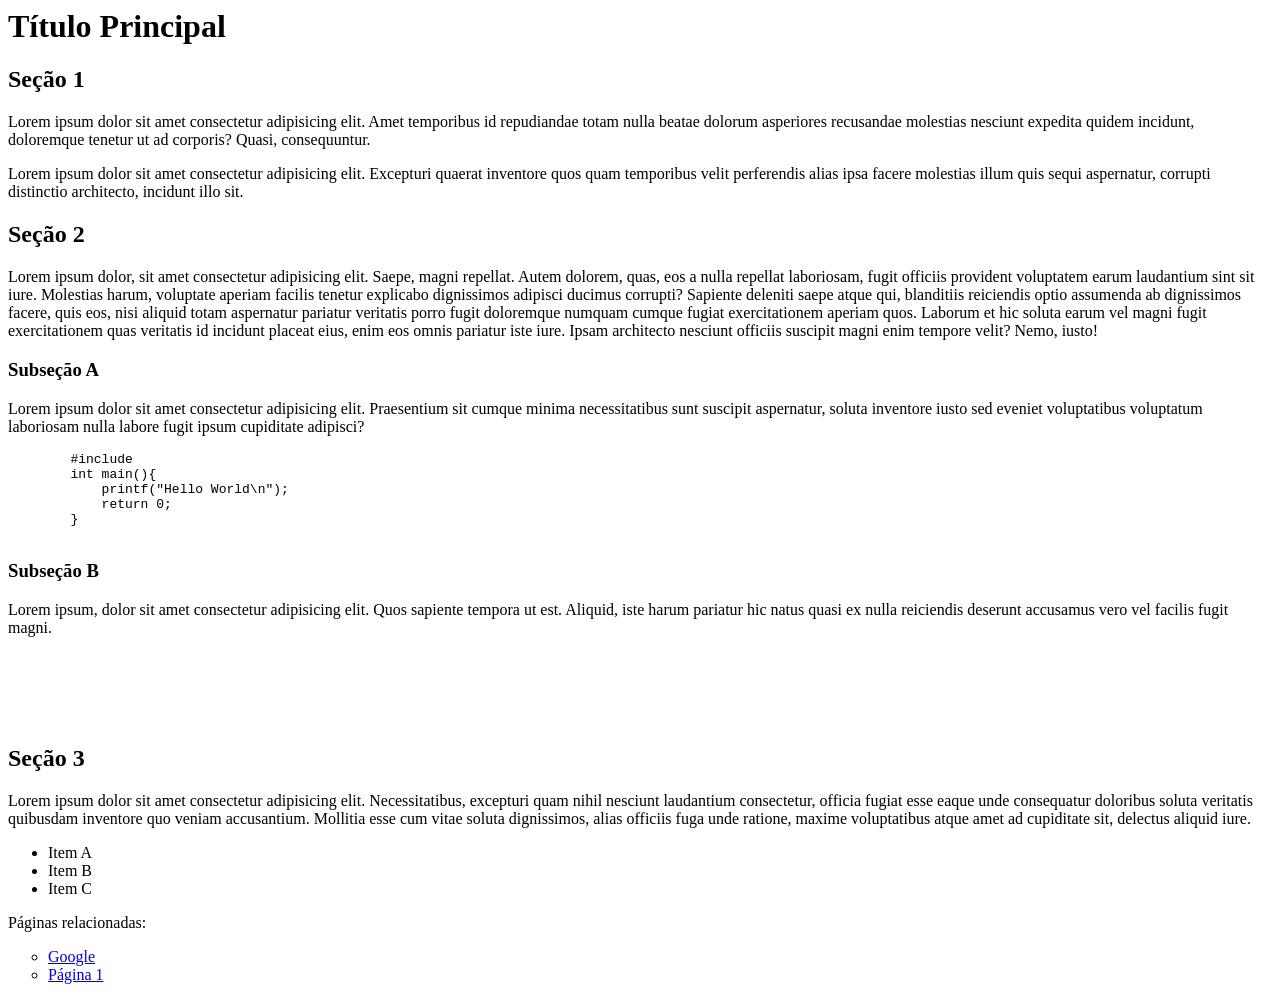
<file: projeto1/index.html>
<html>
    <head>
        <title>Hello Word</title>

    </head>

    <body>
        <h1>Título Principal</h1>


        <h2>Seção 1</h2>

        <p>Lorem ipsum dolor sit amet consectetur adipisicing elit. Amet temporibus id repudiandae totam nulla beatae dolorum asperiores recusandae molestias nesciunt expedita quidem incidunt, doloremque tenetur ut ad corporis? Quasi, consequuntur.</p>

        <p>Lorem ipsum dolor sit amet consectetur adipisicing elit. Excepturi quaerat inventore quos quam temporibus velit perferendis alias ipsa facere molestias illum quis sequi aspernatur, corrupti distinctio architecto, incidunt illo sit.</p>

        <h2>Seção 2</h2>

        <p>Lorem ipsum dolor, sit amet consectetur adipisicing elit. Saepe, magni repellat. Autem dolorem, quas, eos a nulla repellat laboriosam, fugit officiis provident voluptatem earum laudantium sint sit iure. Molestias harum, voluptate aperiam facilis tenetur explicabo dignissimos adipisci ducimus corrupti? Sapiente deleniti saepe atque qui, blanditiis reiciendis optio assumenda ab dignissimos facere, quis eos, nisi aliquid totam aspernatur pariatur veritatis porro fugit doloremque numquam cumque fugiat exercitationem aperiam quos. Laborum et hic soluta earum vel magni fugit exercitationem quas veritatis id incidunt placeat eius, enim eos omnis pariatur iste iure. Ipsam architecto  nesciunt officiis suscipit magni enim tempore velit? Nemo, iusto!</p>

        <h3>Subseção A</h3>
        <p>Lorem ipsum dolor sit amet consectetur adipisicing elit. Praesentium sit cumque minima necessitatibus sunt suscipit aspernatur, soluta inventore iusto sed eveniet voluptatibus voluptatum laboriosam nulla labore fugit ipsum cupiditate adipisci?</p>

        <pre>
        #include <stdio.h>
        int main(){
            printf("Hello World\n");
            return 0;
        }
        </pre>

        <h3>Subseção B</h3>
        <p>Lorem ipsum, dolor sit amet consectetur adipisicing elit. Quos sapiente tempora ut est. Aliquid, iste harum pariatur hic natus quasi ex nulla reiciendis deserunt accusamus vero vel facilis fugit magni.</p>

        <br><br><br><br>

        <h2>Seção 3</h2>

        <p>Lorem ipsum dolor sit amet consectetur adipisicing elit. Necessitatibus, excepturi quam nihil nesciunt laudantium consectetur, officia fugiat esse eaque unde consequatur doloribus soluta veritatis quibusdam inventore quo veniam accusantium. Mollitia esse cum vitae soluta dignissimos, alias officiis fuga unde ratione, maxime voluptatibus atque amet ad cupiditate sit, delectus aliquid iure.</p>

        <!-- Lista ordenada -->
        <!-- <ol type="a">
            <li>Item A</li>
            <li>Item B</li>
            <li>Item C</li>
        </ol> -->

        <!-- lista não ordenada -->
        <ul>
            <li>Item A</li>
            <li>Item B</li>
            <li>Item C</li>
        </ul>

        <p>Páginas relacionadas: </p>

        <ul type="circle">
            <li><a href="https://google.com" target="_blank">Google</a></li>
            <li><a href="paginas/p1.html" target="_blank">Página 1</a></li>
        </ul>

        
        

    </body>

</html>
</file>
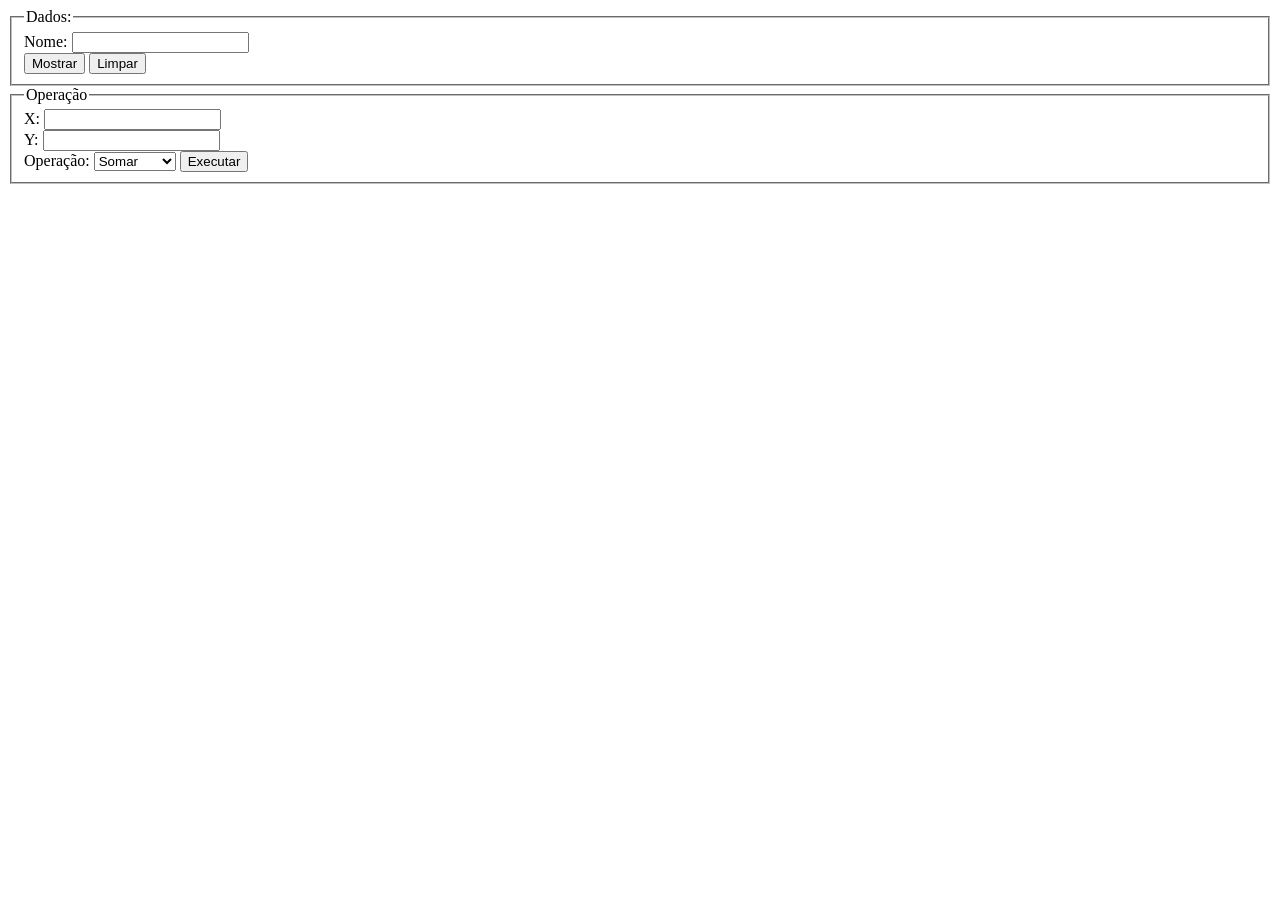
<file: projeto10/index.html>
<!DOCTYPE html>
<html lang="en">
<head>
    <meta charset="UTF-8">
    <meta name="viewport" content="width=device-width, initial-scale=1.0">
    <title>Javascript - DOM</title>
</head>
<body>
    <form>
        <fieldset>
            <legend>Dados: </legend>
            <label for="iptNome">Nome: </label>
            <input type="text" id="iptNome" onfocus="limpar()" oninput="contador()"> <span id="spnContador"></span> <br>
            <button type="button" onclick="mostrar()" id="btnMostrar">Mostrar</button>
            <button type="button" onclick="limpar()" id="btnLimpar">Limpar</button>
        </fieldset>

        <fieldset>
            <legend>Operação</legend>
            <label for="iptX">X: </label>
            <input type="number" id="iptX"><br>
            <label for="iptX">Y: </label>
            <input type="number" id="iptY"><br>
            <label for="iptOp">Operação: </label>
            <!-- <input type="number" id="iptOp"><br> -->
             <select id="slctOper">
                <option value="0">Somar</option>
                <option value="1">Subtrair</option>
                <option value="2">Multiplicar</option>
                <option value="3">Dividir</option>
             </select>

            <button type="button" onclick="operacao()">Executar</button>
        </fieldset>

        <span id="spnMsg"></span>
        <span id="spnRes"></span>

    </form>
    
    <script type="text/javascript" src="js/script.js"></script>
</body>
</html>
</file>
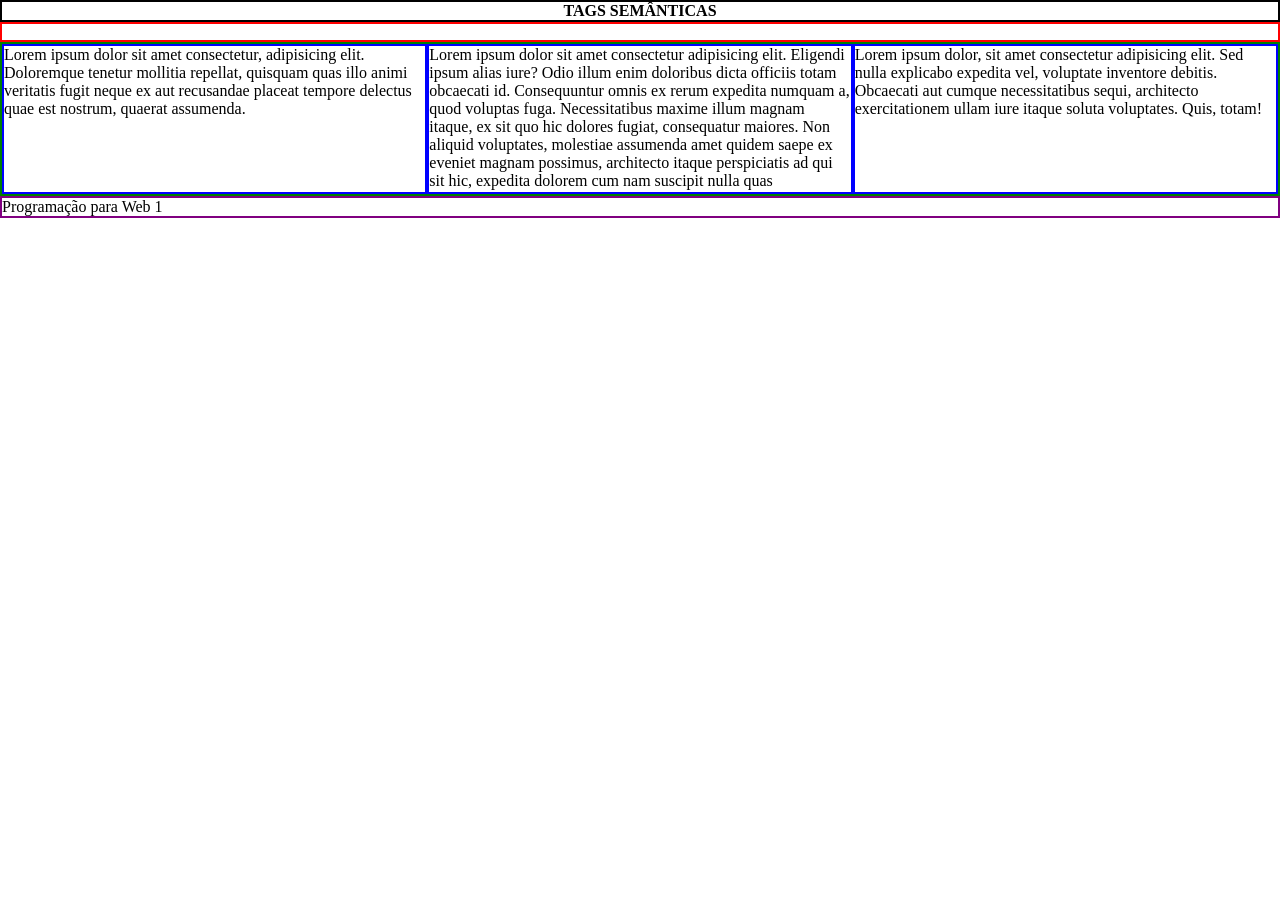
<file: projeto2/index.html>
<!DOCTYPE html>
<html lang="en">
<head>
    <meta charset="UTF-8">
    <meta name="viewport" content="width=device-width, initial-scale=1.0">
    <link rel="stylesheet" href="css/style.css">
    <title>Tags Semânticas</title>
</head>
<body>
    <!-- Programação para Web 1 -->
    <header>Tags Semânticas</header>
    <nav></nav>
    <main>
        <article>
            <section>
                <p>Lorem ipsum dolor sit amet consectetur, adipisicing elit. Doloremque tenetur mollitia repellat, quisquam quas illo animi veritatis fugit neque ex aut recusandae placeat tempore delectus quae est nostrum, quaerat assumenda.</p>
            </section>
            <section>
                <p>Lorem ipsum dolor sit amet consectetur adipisicing elit. Eligendi ipsum alias iure? Odio illum enim doloribus dicta officiis totam obcaecati id. Consequuntur omnis ex rerum expedita numquam a, quod voluptas fuga. Necessitatibus maxime illum magnam itaque, ex sit quo hic dolores fugiat, consequatur maiores. Non aliquid voluptates, molestiae assumenda amet quidem saepe ex eveniet magnam possimus, architecto itaque perspiciatis ad qui sit hic, expedita dolorem cum nam suscipit nulla quas recusandae. Perferendis amet explicabo aliquam quia voluptas repudiandae sit aperiam et labore harum minima quisquam natus deleniti quidem, dolorem modi ratione iusto, consequatur, corrupti sint suscipit non. Consequatur, veritatis totam nesciunt odit quod nihil veniam culpa, natus in placeat illum inventore tempora. Consequuntur sint corrupti sed libero earum maxime. Suscipit ut quod corrupti aspernatur minima similique ipsa, consequuntur aliquid accusamus illum esse possimus iure fugiat magni quam aperiam atque voluptatum dignissimos reprehenderit dolore. Animi adipisci, suscipit ad deleniti ipsam iure laudantium? Nam cum vero odit excepturi labore assumenda aspernatur, debitis omnis accusantium ducimus eveniet, magnam, quo tenetur sapiente aperiam. Deserunt animi, aperiam ad consequatur laborum at accusamus repellendus ea harum assumenda iusto adipisci soluta, a dolore tenetur officia rem exercitationem! Quo, eum minus! Tenetur eligendi optio at laborum molestiae delectus facilis minus dicta nemo fuga est ducimus pariatur totam sequi non repellat voluptatem expedita, ea quos! Assumenda perferendis adipisci ut officiis et libero quam dolores magnam. Harum quasi, quibusdam consectetur autem maxime placeat perspiciatis dignissimos voluptatum expedita minus laborum et fugiat aperiam, aspernatur ab reiciendis! Magni optio dolore iste, possimus nisi libero ducimus repellat, eum corporis pariatur blanditiis aperiam totam! Officia reprehenderit, deserunt at facilis temporibus quia cumque inventore illo iste. Laudantium omnis explicabo reiciendis consequatur quas! Quia, facilis. Adipisci, dolore. Dolore deleniti amet quas perspiciatis, doloremque consectetur hic qui blanditiis reprehenderit repellat, autem illum nihil adipisci dignissimos iure sit et consequuntur alias! Aut minima assumenda repellat ipsum recusandae! Magnam sed nulla deleniti, quia perferendis nobis dolor doloremque, mollitia ipsum, reprehenderit minima voluptates? Eligendi repellendus, quam reiciendis possimus fugit quae similique officiis libero et quos expedita vel ipsa. Illo eveniet cupiditate maiores voluptate! Impedit corrupti quis, nesciunt minus tempora, excepturi eligendi, error pariatur reiciendis accusamus deserunt id itaque aliquid. Dignissimos quibusdam et ratione labore dolores dolore reiciendis enim maxime eligendi consequatur, neque quis eveniet a obcaecati qui fugiat incidunt molestias cum eum! Nemo in sed ipsa, eius architecto excepturi modi, iste, cumque quam hic neque delectus totam assumenda sit. Provident ipsum blanditiis quas, sunt minima labore eaque possimus aperiam tenetur, magnam accusantium velit ducimus ratione vitae unde harum esse deleniti suscipit architecto illo, adipisci reiciendis? Aspernatur reprehenderit nisi veniam facere explicabo perferendis, esse consequatur, corporis quaerat nobis facilis vitae culpa repellendus maiores, optio illo nihil doloremque recusandae harum itaque quibusdam minus dolorum. Aspernatur natus facere nihil repudiandae molestias recusandae non corrupti dolorem quisquam fugit, quia repellendus dolore, earum nostrum odit? Nihil, esse, perferendis possimus nemo ratione velit eius minus, quibusdam tempora facilis aperiam. Corrupti, nulla deserunt recusandae ratione deleniti illum? Quasi cupiditate vel qui numquam quis. Perferendis reprehenderit facere beatae.</p>
            </section>
            <section>
                <p>Lorem ipsum dolor, sit amet consectetur adipisicing elit. Sed nulla explicabo expedita vel, voluptate inventore debitis. Obcaecati aut cumque necessitatibus sequi, architecto exercitationem ullam iure itaque soluta voluptates. Quis, totam!</p>
            </section>
        </article>
    </main>
    <footer>Programação para Web 1</footer>
</body>
</html>
</file>
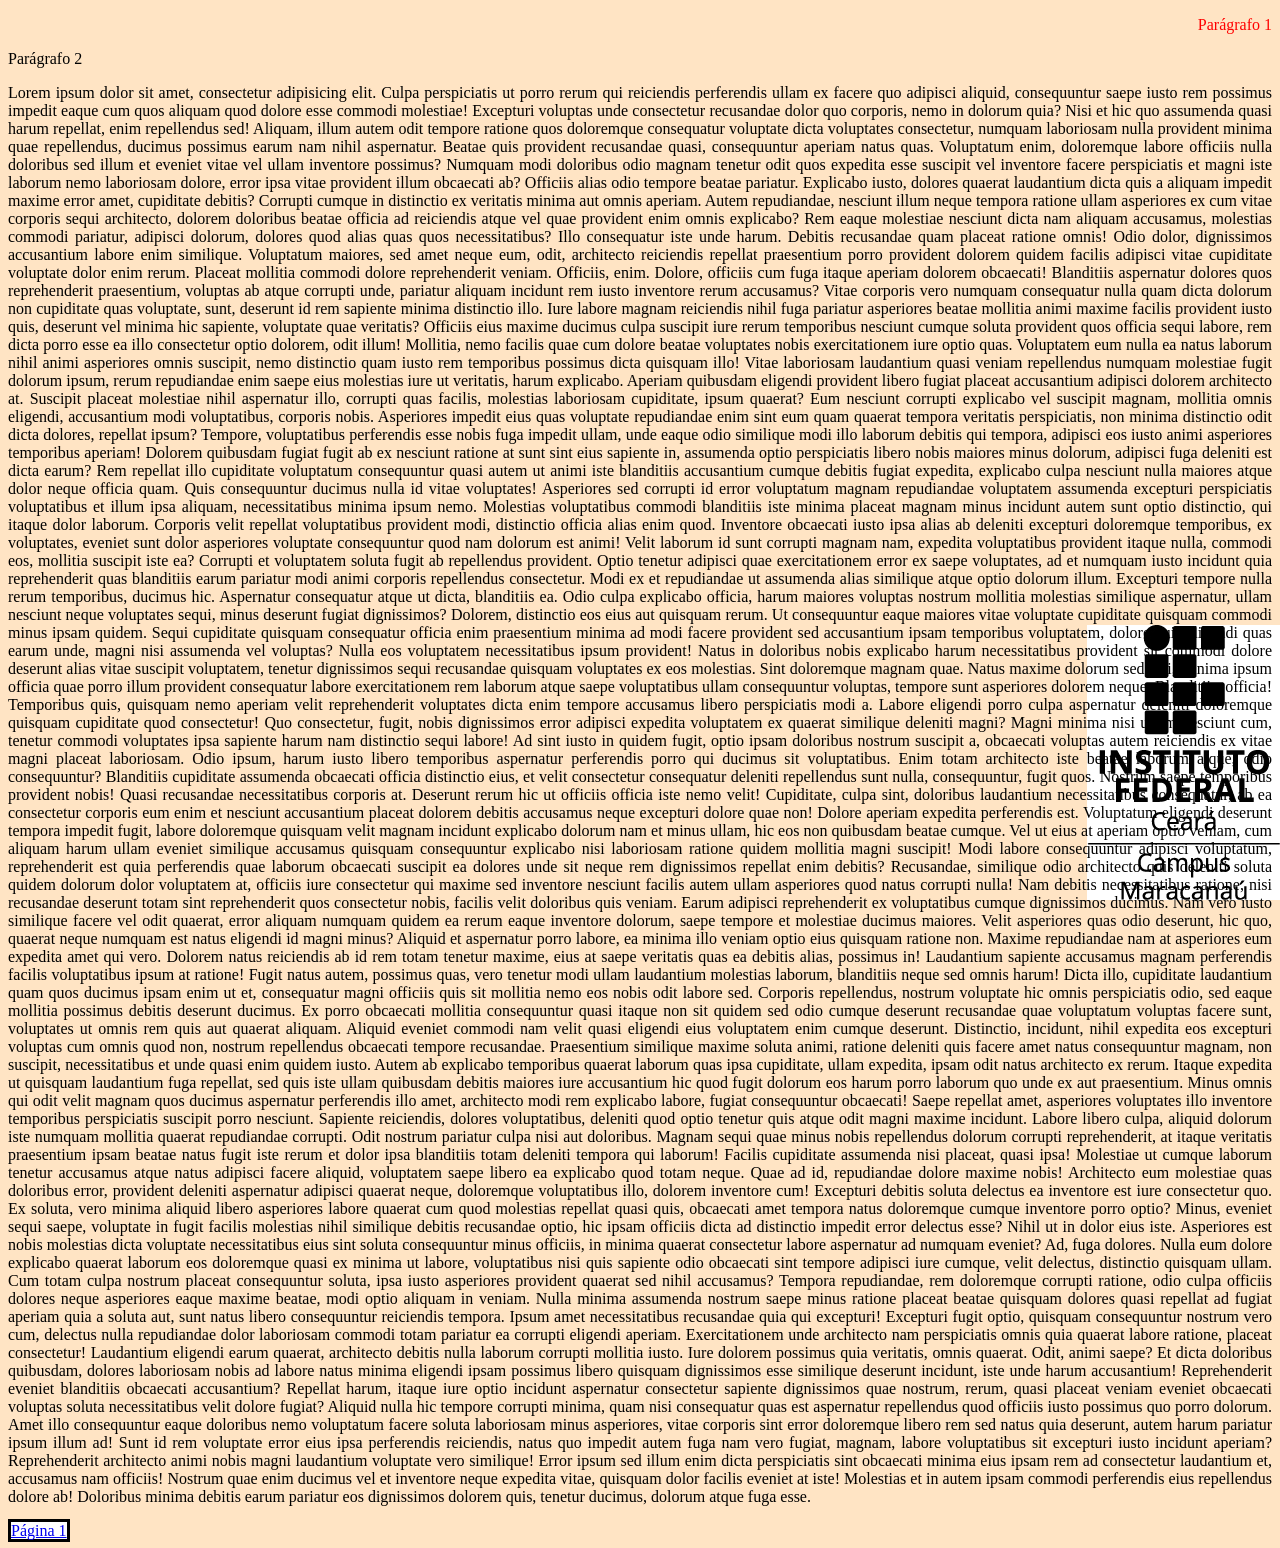
<file: projeto3/index.html>
<!DOCTYPE html>
<html lang="en">
<head>
    <meta charset="UTF-8">
    <meta name="viewport" content="width=device-width, initial-scale=1.0">
    <title>Aula CSS</title>
    <link rel="stylesheet" href="css/style.css"> <!-- CSS Externo -->
    <!-- CSS Interno -->
    <style>
        p {
            /* background-color: aqua; */
            color: black;
        }
    </style>
</head>
<body>
    <!-- <p style="color: red">Parágrafo 1</p> -->
    <p style="color: red; text-align:right; ">Parágrafo 1</p>
    <p>Parágrafo 2</p>
    <p>Lorem ipsum dolor sit amet, consectetur adipisicing elit. Culpa perspiciatis ut porro rerum qui reiciendis perferendis ullam ex facere quo adipisci aliquid, consequuntur saepe iusto rem possimus impedit eaque cum quos aliquam quod dolore esse commodi molestiae! Excepturi voluptas unde consectetur recusandae dolor quo corporis, nemo in dolorum quia? Nisi et hic quo assumenda quasi harum repellat, enim repellendus sed! Aliquam, illum autem odit tempore ratione quos doloremque consequatur voluptate dicta voluptates consectetur, numquam laboriosam nulla provident minima quae repellendus, ducimus possimus earum nam nihil aspernatur. Beatae quis provident recusandae quasi, consequuntur aperiam natus quas. Voluptatum enim, doloremque labore officiis nulla doloribus sed illum et eveniet vitae vel ullam inventore possimus? Numquam modi doloribus odio magnam tenetur odit quos expedita esse suscipit vel inventore facere perspiciatis et magni iste laborum nemo laboriosam dolore, error ipsa vitae provident illum obcaecati ab? Officiis alias odio tempore beatae pariatur. Explicabo iusto, dolores quaerat laudantium dicta quis a aliquam impedit maxime error amet, cupiditate debitis? Corrupti cumque in distinctio ex veritatis minima aut omnis aperiam. Autem repudiandae, nesciunt illum neque tempora ratione ullam asperiores ex cum vitae corporis sequi architecto, dolorem doloribus beatae officia ad reiciendis atque vel quae provident enim omnis explicabo? Rem eaque molestiae nesciunt dicta nam aliquam accusamus, molestias commodi pariatur, adipisci dolorum, dolores quod alias quas quos necessitatibus? Illo consequatur iste unde harum. Debitis recusandae quam placeat ratione omnis! Odio dolor, dignissimos accusantium labore enim similique. Voluptatum maiores, sed amet neque eum, odit, architecto reiciendis repellat praesentium porro provident dolorem quidem facilis adipisci vitae cupiditate voluptate dolor enim rerum. Placeat mollitia commodi dolore reprehenderit veniam. Officiis, enim. Dolore, officiis cum fuga itaque aperiam dolorem obcaecati! Blanditiis aspernatur dolores quos reprehenderit praesentium, voluptas ab atque corrupti unde, pariatur aliquam incidunt rem iusto inventore rerum accusamus? Vitae corporis vero numquam consequatur nulla quam dicta dolorum non cupiditate quas voluptate, sunt, deserunt id rem sapiente minima distinctio illo. Iure labore magnam reiciendis nihil fuga pariatur asperiores beatae mollitia animi maxime facilis provident iusto quis, deserunt vel minima hic sapiente, voluptate quae veritatis? Officiis eius maxime ducimus culpa suscipit iure rerum temporibus nesciunt cumque soluta provident quos officia sequi labore, rem dicta porro esse ea illo consectetur optio dolorem, odit illum! Mollitia, nemo facilis quae cum dolore beatae voluptates nobis exercitationem iure optio quas. Voluptatem eum nulla ea natus laborum nihil animi asperiores omnis suscipit, nemo distinctio quam iusto rem temporibus possimus dicta quisquam illo! Vitae laboriosam laudantium quasi veniam repellendus numquam molestiae fugit dolorum ipsum, rerum repudiandae enim saepe eius molestias iure ut veritatis, harum explicabo. Aperiam quibusdam eligendi provident libero fugiat placeat accusantium adipisci dolorem architecto at. Suscipit placeat molestiae nihil aspernatur illo, corrupti quas facilis, molestias laboriosam cupiditate, ipsum quaerat? Eum nesciunt corrupti explicabo vel suscipit magnam, mollitia omnis eligendi, accusantium modi voluptatibus, corporis nobis. Asperiores impedit eius quas voluptate repudiandae enim sint eum quam quaerat tempora veritatis perspiciatis, non minima distinctio odit dicta dolores, repellat ipsum? Tempore, voluptatibus perferendis esse nobis fuga impedit ullam, unde eaque odio similique modi illo laborum debitis qui tempora, adipisci eos iusto animi asperiores temporibus aperiam! Dolorem quibusdam fugiat fugit ab ex nesciunt ratione at sunt sint eius sapiente in, assumenda optio perspiciatis libero nobis maiores minus dolorum, adipisci fuga deleniti est dicta earum? Rem repellat illo cupiditate voluptatum consequuntur quasi autem ut animi iste blanditiis accusantium cumque debitis fugiat expedita, explicabo culpa nesciunt nulla maiores atque dolor neque officia quam. Quis consequuntur ducimus nulla id vitae voluptates! Asperiores sed corrupti id error voluptatum magnam repudiandae voluptatem assumenda excepturi perspiciatis voluptatibus et illum ipsa aliquam, necessitatibus minima ipsum nemo. Molestias voluptatibus commodi blanditiis iste minima placeat magnam minus incidunt autem sunt optio distinctio, qui itaque dolor laborum. Corporis velit repellat voluptatibus provident modi, distinctio officia alias enim quod. Inventore obcaecati iusto ipsa alias ab deleniti excepturi doloremque temporibus, ex voluptates, eveniet sunt dolor asperiores voluptate consequuntur quod nam dolorum est animi! Velit laborum id sunt corrupti magnam nam, expedita voluptatibus provident itaque nulla, commodi eos, mollitia suscipit iste ea? Corrupti et voluptatem soluta fugit ab repellendus provident. Optio tenetur adipisci quae exercitationem error ex saepe voluptates, ad et numquam iusto incidunt quia reprehenderit quas blanditiis earum pariatur modi animi corporis repellendus consectetur. Modi ex et repudiandae ut assumenda alias similique atque optio dolorum illum. Excepturi tempore nulla rerum temporibus, ducimus hic. Aspernatur consequatur atque ut dicta, blanditiis ea. Odio culpa explicabo officia, harum maiores voluptas nostrum mollitia molestias similique aspernatur, ullam nesciunt neque voluptates sequi, minus deserunt fugiat dignissimos? Dolorem, distinctio eos eius aut quisquam rerum. Ut consequuntur eaque maiores vitae voluptate cupiditate quisquam commodi minus ipsam quidem. Sequi cupiditate quisquam consequatur officia enim praesentium minima ad modi facere provident sed accusantium ipsam temporibus voluptatem, dolore quis eligendi quas earum unde, magni nisi assumenda vel voluptas? Nulla eos voluptatem necessitatibus ipsum provident! Natus in doloribus nobis explicabo harum necessitatibus provident sit commodi dolore deserunt alias vitae suscipit voluptatem, tenetur dignissimos sequi recusandae quisquam voluptates ex eos molestias. Sint doloremque magnam quae. Natus maxime dolorum sed nisi, minima ipsum officia quae porro illum provident consequatur labore exercitationem rem laborum atque saepe voluptatibus ullam consequuntur voluptas, tempore sunt asperiores dolorem neque. Blanditiis, officia! Temporibus quis, quisquam nemo aperiam velit reprehenderit voluptates dicta enim tempore accusamus libero perspiciatis modi a. Labore eligendi porro culpa aspernatur deleniti doloremque quisquam cupiditate quod consectetur! Quo consectetur, fugit, nobis dignissimos error adipisci expedita voluptatem ex quaerat similique deleniti magni? Magni minima nisi ullam nesciunt cum, tenetur commodi voluptates ipsa sapiente harum nam distinctio sequi labore! Ad sint iusto in quidem fugit, optio ipsam doloribus nostrum suscipit a, obcaecati voluptas autem reiciendis ex vitae magni placeat laboriosam. Odio ipsum, harum iusto libero temporibus aspernatur perferendis porro qui ducimus sit voluptatibus. Enim totam architecto iste beatae laborum atque, odio consequuntur? Blanditiis cupiditate assumenda obcaecati officia distinctio eius, et velit consectetur consequatur deleniti repellendus sunt nulla, consequuntur, fugit quos. Nostrum saepe temporibus provident nobis! Quasi recusandae necessitatibus corporis at. Deserunt rerum hic ut officiis officia iste nemo velit! Cupiditate, culpa sint, doloribus laudantium necessitatibus consequatur, ab ea consectetur corporis eum enim et nesciunt accusantium placeat dolorem debitis accusamus neque excepturi dolore quae non! Dolore aperiam expedita perferendis est. Voluptatum eligendi deserunt tempora impedit fugit, labore doloremque quisquam velit magnam incidunt explicabo dolorum nam et minus ullam, hic eos non quibusdam beatae cumque. Vel ut eius at aperiam optio veniam, cum aliquam harum ullam eveniet similique accusamus quisquam consequuntur explicabo nisi laboriosam ratione quidem mollitia magni suscipit! Modi labore consequuntur adipisci voluptatum, reprehenderit est quia perferendis quae laborum obcaecati suscipit ea dolores unde sit neque rem dignissimos repellat enim debitis? Recusandae, similique odio architecto quis deleniti soluta quidem dolorum dolor voluptatem at, officiis iure consectetur qui maxime sed inventore nesciunt facilis autem ullam asperiores quod natus corrupti nulla! Nam debitis necessitatibus ratione, nisi recusandae deserunt totam sint reprehenderit quos consectetur nobis, facilis velit doloribus quis veniam. Earum adipisci reprehenderit ex voluptatibus cumque dignissimos ducimus. Nam vero iusto similique facere vel odit quaerat, error aliquam numquam quidem ea rerum eaque inventore dolorum, saepe tempore et molestiae ducimus maiores. Velit asperiores quas odio deserunt, hic quo, quaerat neque numquam est natus eligendi id magni minus? Aliquid et aspernatur porro labore, ea minima illo veniam optio eius quisquam ratione non. Maxime repudiandae nam at asperiores eum expedita amet qui vero. Dolorem natus reiciendis ab id rem totam tenetur maxime, eius at saepe veritatis quas ea debitis alias, possimus in! Laudantium sapiente accusamus magnam perferendis facilis voluptatibus ipsum at ratione! Fugit natus autem, possimus quas, vero tenetur modi ullam laudantium molestias laborum, blanditiis neque sed omnis harum! Dicta illo, cupiditate laudantium quam quos ducimus ipsam enim ut et, consequatur magni officiis quis sit mollitia nemo eos nobis odit labore sed. Corporis repellendus, nostrum voluptate hic omnis perspiciatis odio, sed eaque mollitia possimus debitis deserunt ducimus. Ex porro obcaecati mollitia consequuntur quasi itaque non sit quidem sed odio cumque deserunt recusandae quae voluptatum voluptas facere sunt, voluptates ut omnis rem quis aut quaerat aliquam. Aliquid eveniet commodi nam velit quasi eligendi eius voluptatem enim cumque deserunt. Distinctio, incidunt, nihil expedita eos excepturi voluptas cum omnis quod non, nostrum repellendus obcaecati tempore recusandae. Praesentium similique maxime soluta animi, ratione deleniti quis facere amet natus consequuntur magnam, non suscipit, necessitatibus et unde quasi enim quidem iusto. Autem ab explicabo temporibus quaerat laborum quas ipsa cupiditate, ullam expedita, ipsam odit natus architecto ex rerum. Itaque expedita ut quisquam laudantium fuga repellat, sed quis iste ullam quibusdam debitis maiores iure accusantium hic quod fugit dolorum eos harum porro laborum quo unde ex aut praesentium. Minus omnis qui odit velit magnam quos ducimus aspernatur perferendis illo amet, architecto modi rem explicabo labore, fugiat consequuntur obcaecati! Saepe repellat amet, asperiores voluptates illo inventore temporibus perspiciatis suscipit porro nesciunt. Sapiente reiciendis, dolores voluptatibus, deleniti quod optio tenetur quis atque odit magni maxime incidunt. Labore libero culpa, aliquid dolorum iste numquam mollitia quaerat repudiandae corrupti. Odit nostrum pariatur culpa nisi aut doloribus. Magnam sequi quae minus nobis repellendus dolorum corrupti reprehenderit, at itaque veritatis praesentium ipsam beatae natus fugit iste rerum et dolor ipsa blanditiis totam deleniti tempora qui laborum! Facilis cupiditate assumenda nisi placeat, quasi ipsa! Molestiae ut cumque laborum tenetur accusamus atque natus adipisci facere aliquid, voluptatem saepe libero ea explicabo quod totam neque. Quae ad id, repudiandae dolore maxime nobis! Architecto eum molestiae quas doloribus error, provident deleniti aspernatur adipisci quaerat neque, doloremque voluptatibus illo, dolorem inventore cum! Excepturi debitis soluta delectus ea inventore est iure consectetur quo. Ex soluta, vero minima aliquid libero asperiores labore quaerat cum quod molestias repellat quasi quis, obcaecati amet tempora natus doloremque cumque inventore porro optio? Minus, eveniet sequi saepe, voluptate in fugit facilis molestias nihil similique debitis recusandae optio, hic ipsam officiis dicta ad distinctio impedit error delectus esse? Nihil ut in dolor eius iste. Asperiores est nobis molestias dicta voluptate necessitatibus eius sint soluta consequuntur minus officiis, in minima quaerat consectetur labore aspernatur ad numquam eveniet? Ad, fuga dolores. Nulla eum dolore explicabo quaerat laborum eos doloremque quasi ex minima ut labore, voluptatibus nisi quis sapiente odio obcaecati sint tempore adipisci iure cumque, velit delectus, distinctio quisquam ullam. Cum totam culpa nostrum placeat consequuntur soluta, ipsa iusto asperiores provident quaerat sed nihil accusamus? Tempora repudiandae, rem doloremque corrupti ratione, odio culpa officiis dolores neque asperiores eaque maxime beatae, modi optio aliquam in veniam. Nulla minima assumenda nostrum saepe minus ratione placeat beatae quisquam dolores quasi repellat ad fugiat aperiam quia a soluta aut, sunt natus libero consequuntur reiciendis tempora. Ipsum amet necessitatibus recusandae quia qui excepturi! Excepturi fugit optio, quisquam consequuntur nostrum vero cum, delectus nulla repudiandae dolor laboriosam commodi totam pariatur ea corrupti eligendi aperiam. Exercitationem unde architecto nam perspiciatis omnis quia quaerat labore ratione, placeat consectetur! Laudantium eligendi earum quaerat, architecto debitis nulla laborum corrupti mollitia iusto. Iure dolorem possimus quia veritatis, omnis quaerat. Odit, animi saepe? Et dicta doloribus quibusdam, dolores laboriosam nobis ad labore natus minima eligendi ipsam possimus libero quisquam dignissimos esse similique deserunt incidunt, iste unde harum accusantium! Reprehenderit eveniet blanditiis obcaecati accusantium? Repellat harum, itaque iure optio incidunt aspernatur consectetur sapiente dignissimos quae nostrum, rerum, quasi placeat veniam eveniet obcaecati voluptas soluta necessitatibus velit dolore fugiat? Aliquid nulla hic tempore corrupti minima, quam nisi consequatur quas est aspernatur repellendus quod officiis iusto possimus quo porro dolorum. Amet illo consequuntur eaque doloribus nemo voluptatum facere soluta laboriosam minus asperiores, vitae corporis sint error doloremque libero rem sed natus quia deserunt, autem harum pariatur ipsum illum ad! Sunt id rem voluptate error eius ipsa perferendis reiciendis, natus quo impedit autem fuga nam vero fugiat, magnam, labore voluptatibus sit excepturi iusto incidunt aperiam? Reprehenderit architecto animi nobis magni laudantium voluptate vero similique! Error ipsum sed illum enim dicta perspiciatis sint obcaecati minima eius ipsam rem ad consectetur laudantium et, accusamus nam officiis! Nostrum quae enim ducimus vel et inventore neque expedita vitae, quisquam dolor facilis eveniet at iste! Molestias et in autem ipsam commodi perferendis eius repellendus dolore ab! Doloribus minima debitis earum pariatur eos dignissimos dolorem quis, tenetur ducimus, dolorum atque fuga esse.</p>

    <a href="pagina1.html">Página 1</a>
</body>
</html>
</file>
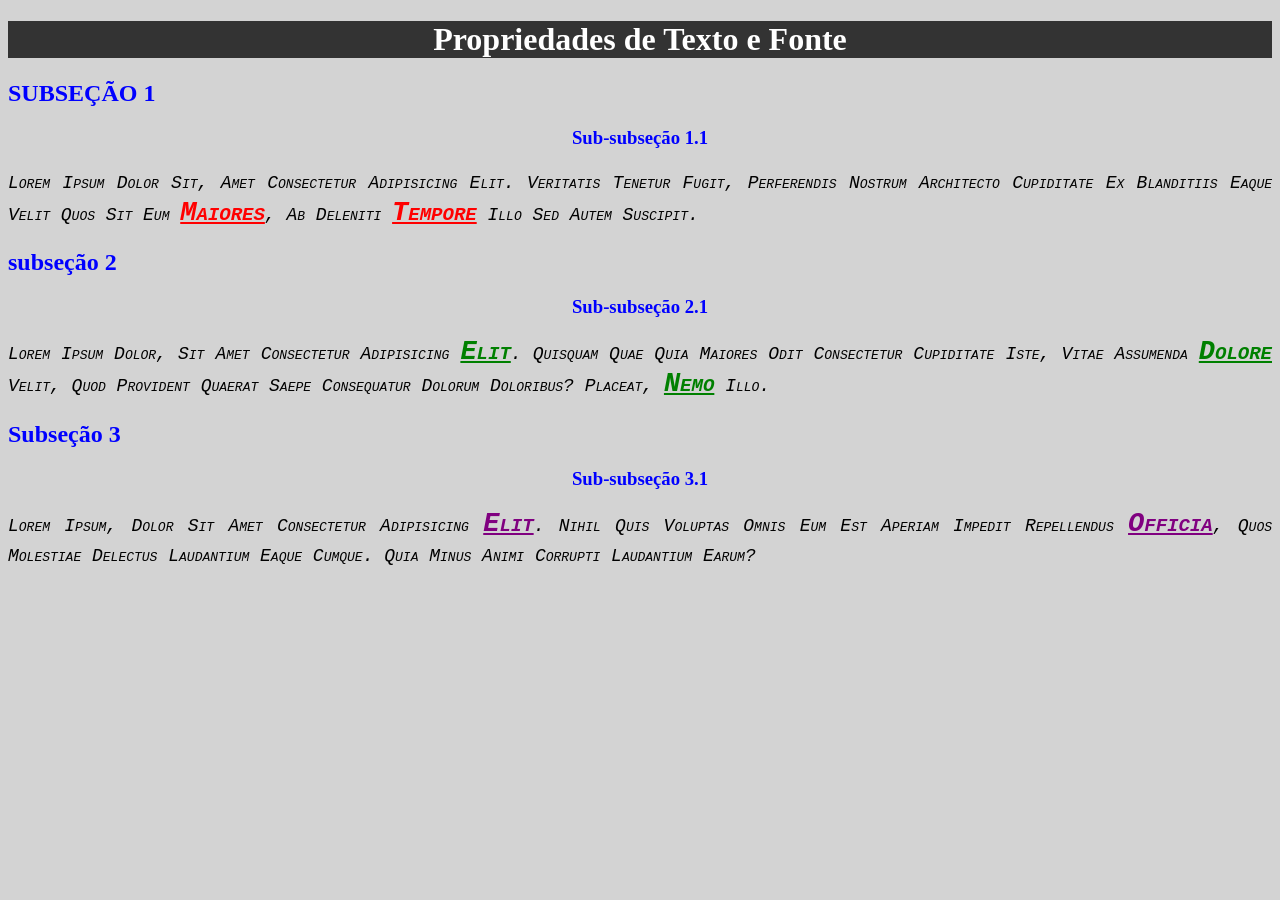
<file: projeto4/index.html>
<!DOCTYPE html>
<html lang="en">
<head>
    <meta charset="UTF-8">
    <meta name="viewport" content="width=device-width, initial-scale=1.0">
    <title>Propriedades de Texto e Fonte</title>
    <link rel="stylesheet" href="css/style.css">
</head>
<body>
    <h1>Propriedades de Texto e Fonte</h1>
    
    
    <h2 id="subsec1">Subseção 1</h2>

    <h3>Sub-subseção 1.1</h3>
    <p id="p1">Lorem ipsum dolor sit, amet consectetur adipisicing elit. Veritatis tenetur fugit, perferendis nostrum architecto cupiditate ex blanditiis eaque velit quos sit eum <span class="destacar">maiores</span>, ab deleniti <span class="destacar">tempore</span> illo sed autem suscipit.</p>


    <h2 id="subsec2">Subseção 2</h2>
    <h3>Sub-subseção 2.1</h3>
    <p id="p2">Lorem ipsum dolor, sit amet consectetur adipisicing <span class="destacar">elit</span>. Quisquam quae quia maiores odit consectetur cupiditate iste, vitae assumenda <span class="destacar">dolore</span> velit, quod provident quaerat saepe consequatur dolorum doloribus? Placeat, <span class="destacar">nemo</span> illo.</p>


    <h2 id="subsec3">Subseção 3</h2>
    <h3>Sub-subseção 3.1</h3>
    <p id="p3">Lorem ipsum, dolor sit amet consectetur adipisicing <span class="destacar">elit</span>. Nihil quis voluptas omnis eum est aperiam impedit repellendus <span class="destacar">officia</span>, quos molestiae delectus laudantium eaque cumque. Quia minus animi corrupti laudantium earum?</p>
</body>
</html>
</file>
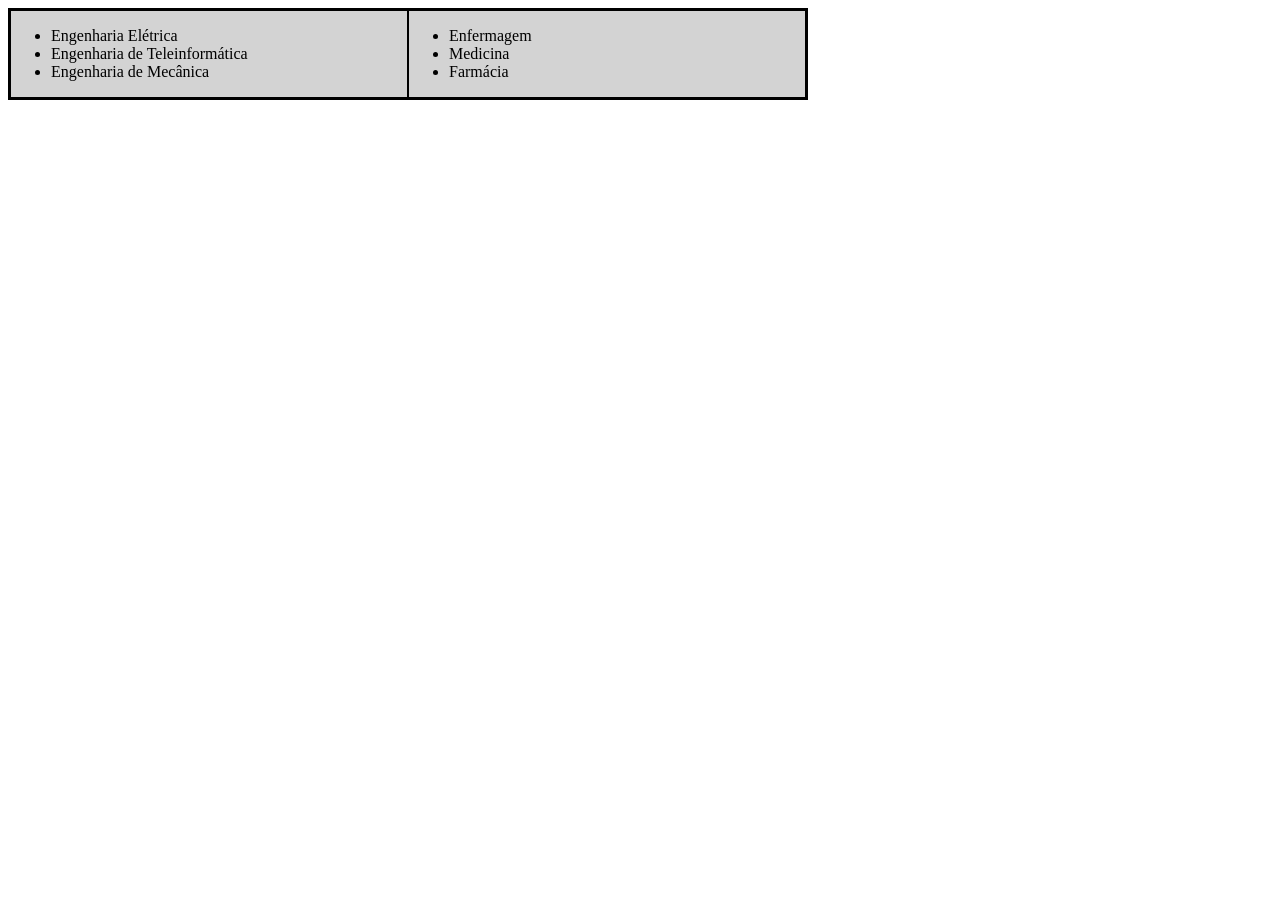
<file: projeto5/index.html>
<!DOCTYPE html>
<html lang="en">
<head>
    <meta charset="UTF-8">
    <meta name="viewport" content="width=device-width, initial-scale=1.0">
    <link rel="stylesheet" href="css/style.css">
    <title>Layout</title>
</head>
<body>

    <div id="container">
    
        <div id="cursosTecnologia">
            <ul>
                <li>Engenharia Elétrica</li>
                <li>Engenharia de Teleinformática</li>
                <li>Engenharia de Mecânica</li>
            </ul>

        </div>

        <div id="cursosSaude">
            <ul>
                <li>Enfermagem</li>
                <li>Medicina</li>
                <li>Farmácia</li>
            </ul>

        </div>
    </div>    
    
</body>
</html>
</file>
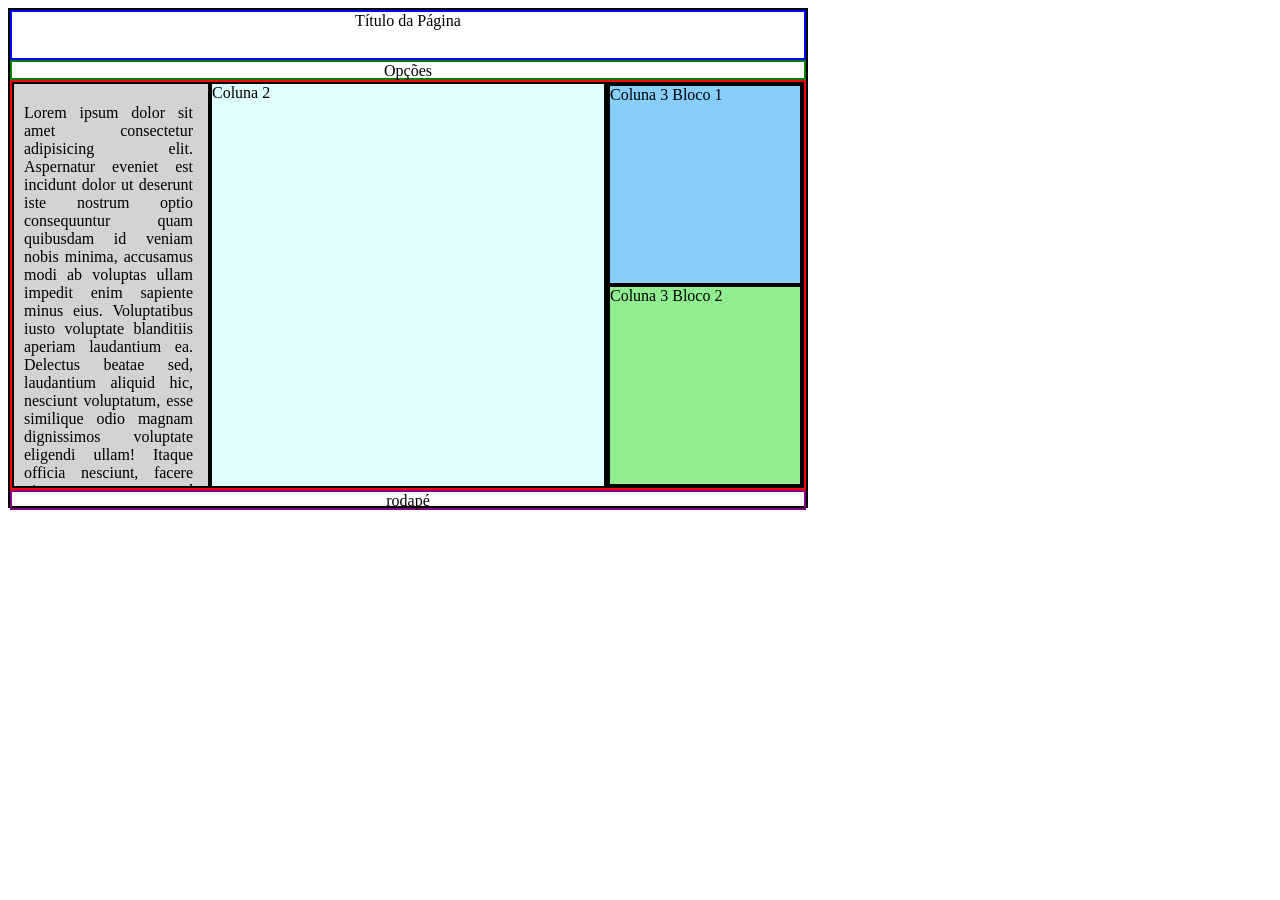
<file: projeto6/index.html>
<!DOCTYPE html>
<html lang="en">
<head>
    <meta charset="UTF-8">
    <meta name="viewport" content="width=device-width, initial-scale=1.0">
    <link rel="stylesheet" href="css/style.css">
    <title>Layout</title>
</head>
<body>
    <div id="container">
        <header>Título da Página</header>
        <nav>Opções</nav>
        <main>
            <div id="col1">Lorem ipsum dolor sit amet consectetur adipisicing elit. Aspernatur eveniet est incidunt dolor ut deserunt iste nostrum optio consequuntur quam quibusdam id veniam nobis minima, accusamus modi ab voluptas ullam impedit enim sapiente minus eius. Voluptatibus iusto voluptate blanditiis aperiam laudantium ea. Delectus beatae sed, laudantium aliquid hic, nesciunt voluptatum, esse similique odio magnam dignissimos voluptate eligendi ullam! Itaque officia nesciunt, facere vitae consequatur quod repellat incidunt beatae amet quisquam obcaecati aliquam voluptates odit ipsam vel adipisci, animi in totam? Distinctio quas voluptatum quos, nobis, officia autem laboriosam obcaecati neque explicabo perferendis ea facere sequi necessitatibus, modi molestiae libero. Alias.</div>
            <div id="col2">Coluna 2</div>
            <div id="col3">
                <div id="c3b1">Coluna 3 Bloco 1</div>
                <div id="c3b2">Coluna 3 Bloco 2</div>
            </div>
        </main>
        <footer>rodapé</footer>
    </div>
</body>
</html>
</file>
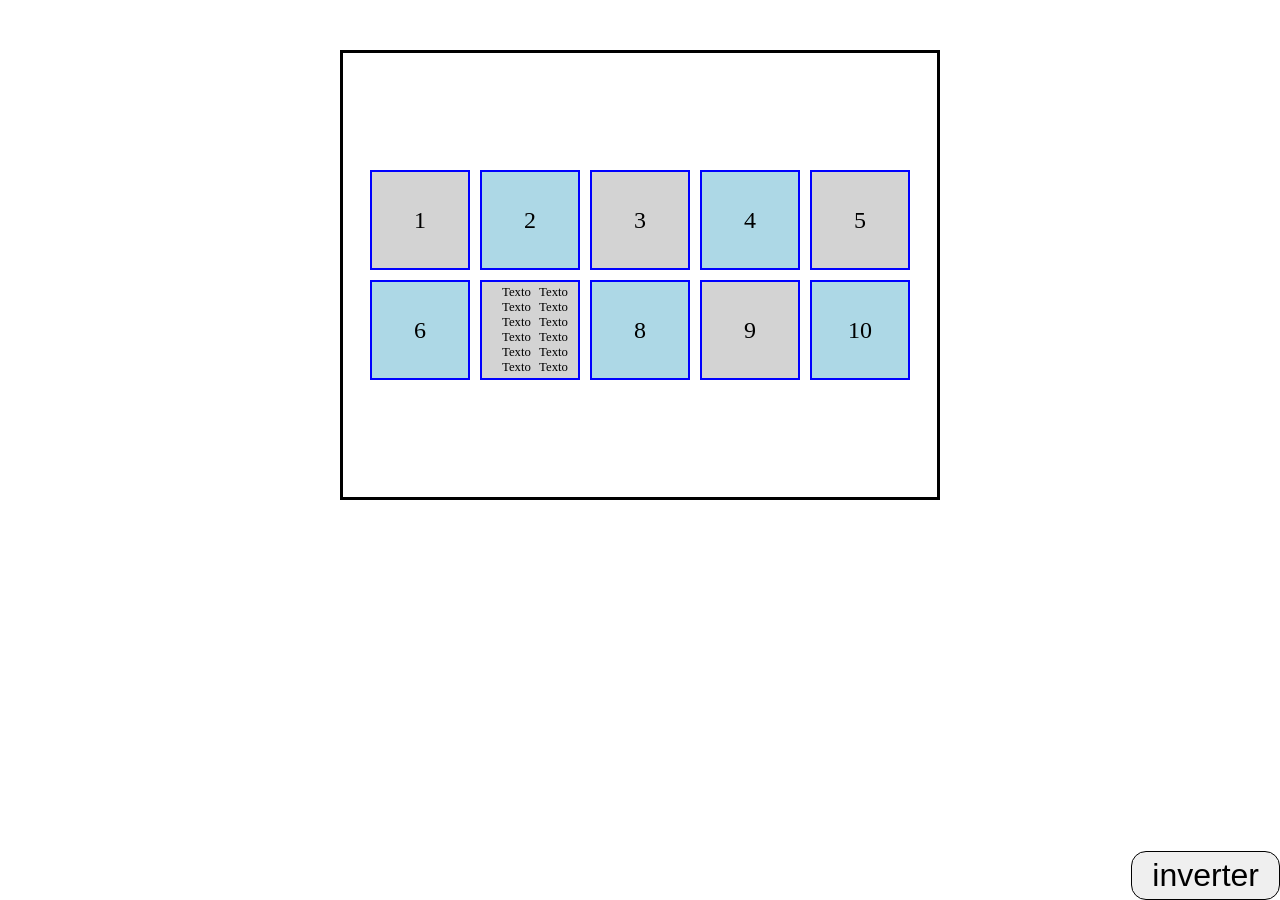
<file: projeto7/index.html>
<!DOCTYPE html>
<html lang="en">
<head>
    <meta charset="UTF-8">
    <meta name="viewport" content="width=device-width, initial-scale=1.0">
    <link rel="stylesheet" href="css/style.css">
    <script src="js/script.js"></script>
    <title>Flexbox</title>
</head>
<body>
    <!-- Olá <div id="container"> Turma. </div> Tudo bem? -->
    <div id="container"> 
        <div class="box cinza">1</div>
        <div class="box blue">2</div>
        <div class="box cinza">3</div>
        <div class="box blue">4</div>
        <div class="box cinza">5</div>
        <div class="box blue">6</div>
        <div class="box cinza texto">Texto Texto Texto Texto Texto Texto Texto Texto Texto Texto Texto Texto Texto Texto Texto Texto Texto Texto Texto Texto Texto Texto Texto Texto Texto Texto Texto Texto</div>
        <div class="box blue">8</div>
        <div class="box cinza">9</div>
        <div class="box blue">10</div>

        <button type="button" id="btnReverse" onclick="inverter_blocos()">inverter</button>
    </div>
</body>
</html>
</file>
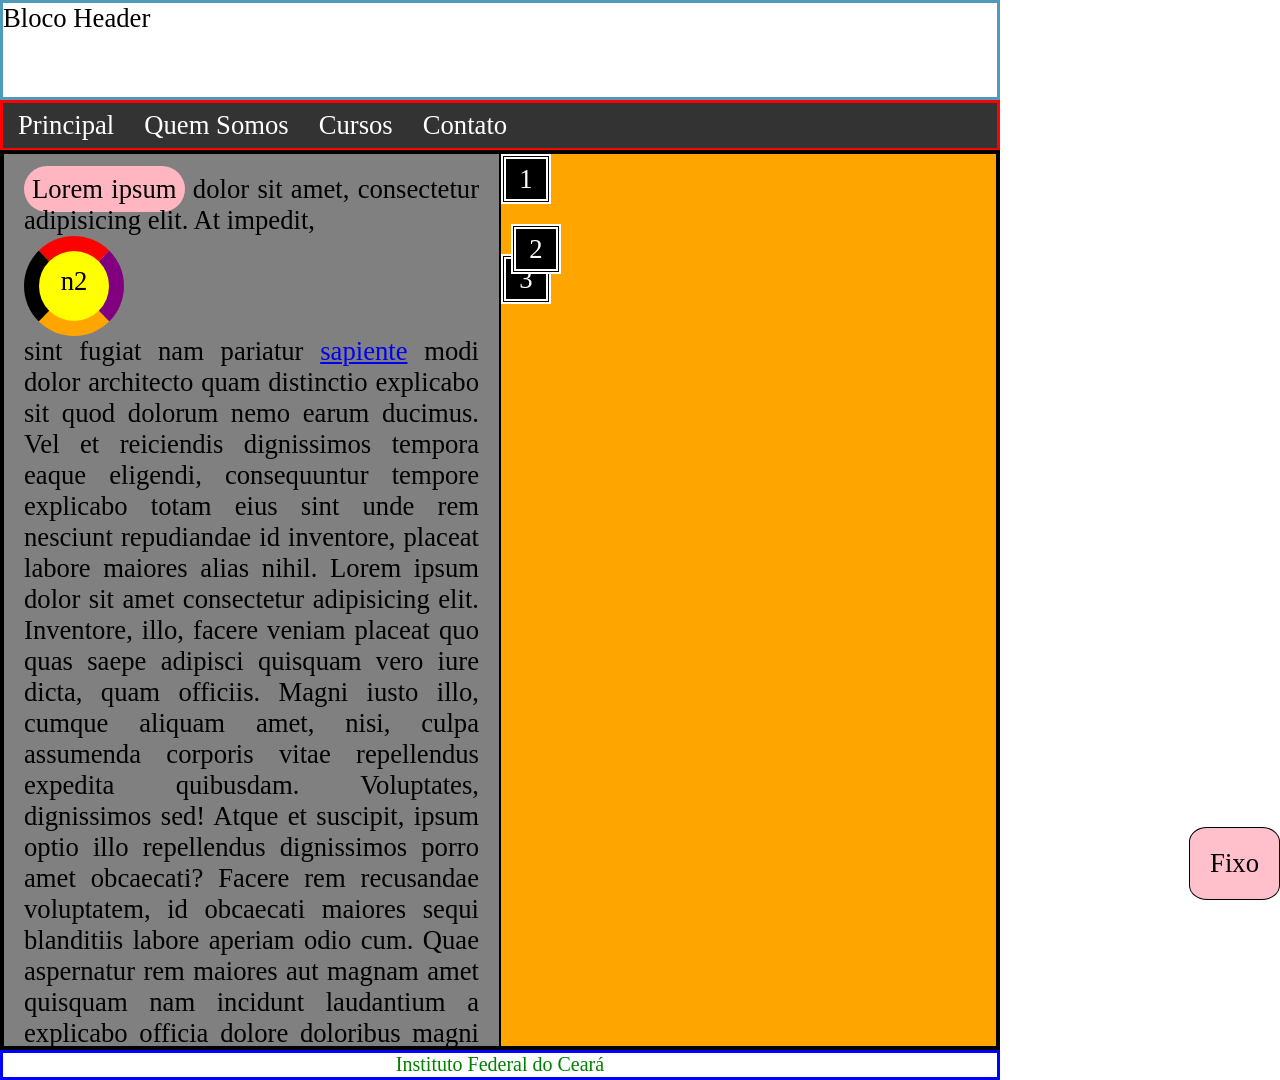
<file: projeto8/index.html>
<!DOCTYPE html>
<html lang="en">
<head>
    <meta charset="UTF-8">
    <meta name="viewport" content="width=device-width, initial-scale=1.0">
    <link rel="stylesheet" href="css/style.css">
    <title>Layout 1</title>
</head>
<body>
    <div id="container">
        <header>Bloco Header</header>
        <nav>
            <ul>
                <li><a href="#">Principal</a></li>
                <li><a href="#">Quem Somos</a></li>
                <li><a href="#">Cursos</a></li>
                <li><a href="#">Contato</a></li>
            </ul>
        </nav>
        <main>
            <div class="columns col1">
                <span class="destaque">Lorem ipsum</span> dolor sit amet, consectetur adipisicing elit. At impedit, <span id="spnDestaque">n2</span> sint fugiat nam pariatur <a  href="#">sapiente</a> modi dolor architecto quam distinctio explicabo sit quod dolorum nemo earum ducimus. Vel et reiciendis dignissimos tempora eaque eligendi, consequuntur tempore explicabo totam eius sint unde  rem nesciunt repudiandae id inventore, placeat labore maiores alias nihil.
                
                Lorem ipsum dolor sit amet consectetur adipisicing elit. Inventore, illo, facere veniam placeat quo quas saepe adipisci quisquam vero iure dicta, quam officiis. Magni iusto illo, cumque aliquam amet, nisi, culpa assumenda corporis vitae repellendus expedita quibusdam. Voluptates, dignissimos sed! Atque et suscipit, ipsum optio illo repellendus dignissimos porro amet obcaecati? Facere rem recusandae voluptatem, id obcaecati maiores sequi blanditiis labore aperiam odio cum. Quae aspernatur rem maiores aut magnam amet quisquam nam incidunt laudantium a explicabo officia dolore doloribus magni distinctio quo quos voluptas sint, quibusdam ex nihil ea! Commodi, libero quia? Pariatur alias assumenda ex fugit explicabo cumque veniam, distinctio molestias accusamus hic labore maiores officia dolores nisi debitis dolor architecto facere. Blanditiis provident aut totam reiciendis, eaque facilis ut ratione. Vel voluptatum exercitationem est laboriosam mollitia deserunt, dolorum impedit? Fugit repudiandae optio cumque amet dignissimos, totam animi nemo cupiditate. Quam quo odit numquam rem nesciunt quae laboriosam minima reiciendis ab quaerat veritatis molestiae incidunt consequuntur beatae nostrum aliquam officiis, autem modi doloremque consectetur dicta unde error quod. Porro eaque laboriosam corporis sed laborum quae sapiente. Ut aliquam tenetur aliquid eos, pariatur saepe unde nulla officiis voluptatibus optio a necessitatibus itaque asperiores ipsam officia corrupti placeat odio culpa excepturi rerum. Odio nesciunt sit enim ipsa ratione ducimus fuga ab eius, modi facilis sapiente. Inventore mollitia dolores, placeat fugiat optio tenetur unde saepe quisquam illum delectus dignissimos recusandae nulla eveniet, aut dolor deleniti minima ut omnis. Expedita nobis ducimus dignissimos quas amet. Aliquam atque nemo a dolore dolor voluptate, dignissimos quia! Perspiciatis aut animi modi dolore rem mollitia praesentium ipsa, distinctio maiores, fuga accusamus dignissimos. Aut inventore blanditiis, consequatur quibusdam eos sequi et quo reiciendis repudiandae velit iure doloremque, harum incidunt itaque neque. Accusamus vitae autem eum, sed commodi eveniet itaque earum at consectetur dolores deleniti corporis sunt iusto, impedit numquam explicabo molestias assumenda quas officiis maiores blanditiis rem debitis. Praesentium, saepe. Eligendi sequi quo adipisci debitis placeat, beatae sed accusantium minima libero ut, praesentium, unde vitae nulla provident esse reprehenderit. Voluptates, nulla. Placeat nostrum ab fuga hic provident exercitationem cupiditate aut harum officiis. Illum eius voluptate consequuntur debitis quos saepe, vitae perferendis inventore et corporis consequatur soluta nemo iste? Eum hic voluptatem iure nisi magni, deserunt necessitatibus voluptatibus eos libero nobis quo id? Veniam, molestiae. Recusandae, laborum. Consequatur, commodi. Maiores, provident? Exercitationem tempora fuga libero in dolorum ab, repellat autem molestias illum fugit perferendis ad laborum veniam cumque rem ullam ex. Illo sit nihil nostrum ipsa consequuntur! A rerum dolore quod hic voluptatum, sequi repellendus similique nesciunt sed harum, corrupti deserunt illo cumque vitae aperiam odio distinctio. Sed, molestiae explicabo? Nihil doloremque culpa voluptate asperiores error dolorum facere cupiditate recusandae cum nam, quas obcaecati, animi fugit explicabo nobis illo. Aut alias, ab nisi sapiente eligendi doloremque laudantium veritatis excepturi debitis obcaecati minus ducimus enim modi beatae sed odit sint itaque deserunt! Ullam esse possimus saepe laudantium quibusdam explicabo illo, officia laboriosam a consectetur ipsa inventore unde. Sit quidem est itaque nulla distinctio iste illo sed quod sint explicabo?
            
                <p>Lista</p>    
                <ul>
                    <li>Item A</li>
                    <li>Item B</li>
                    <li>Item C</li>
                </ul>
                <div id="botaoFixo">Fixo</div>
            </div>

            
            <div class="columns col2">
                <div class="box b1">1</div> 
                <!-- <p class="info">Texto</p>    -->
                <div class="box b2 boxAbs">2</div>
                <!-- <p class="info">Texto</p>  -->
                <div class="box b3">3</div>
                <!-- <p class="info">Texto</p>  -->
                <!-- <div class="box">4</div> -->
                <!-- <div class="box">5</div> -->
                <!-- <div class="box">6</div> -->
                <!-- <div class="box">7</div> -->
                <!-- <div class="box">8</div> -->
            </div>
        </main>
        <footer>
            <a href="https://ifce.edu.br" target="_blank">Instituto Federal do Ceará</a>
        </footer>
    </div>    
</body>
</html>
</file>
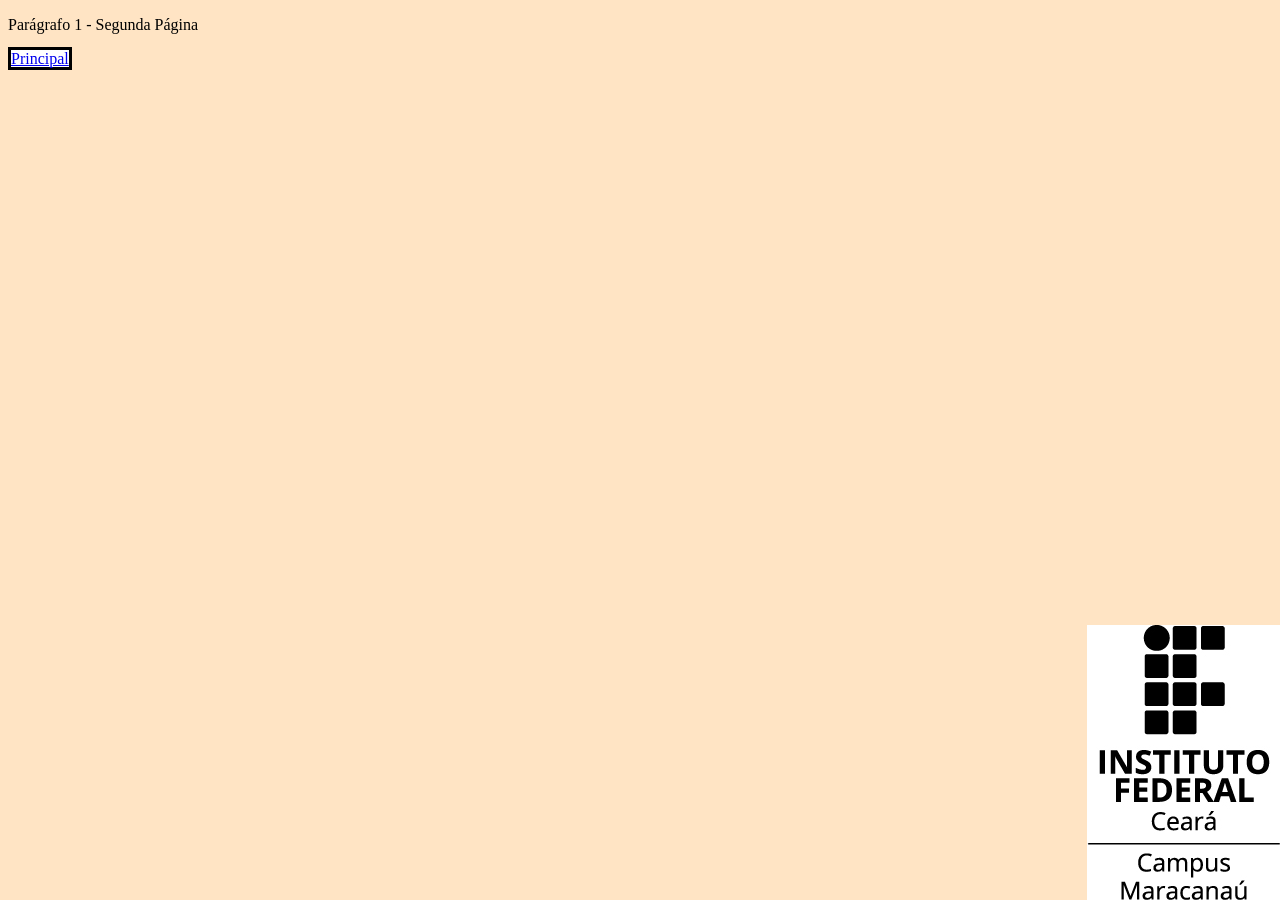
<file: projeto3/pagina1.html>
<!DOCTYPE html>
<html lang="en">
<head>
    <meta charset="UTF-8">
    <meta name="viewport" content="width=device-width, initial-scale=1.0">
    <link rel="stylesheet" href="css/style.css">
    <title>Aula CSS - Página 2</title>
</head>
<body>
    <p>Parágrafo 1 - Segunda Página</p>

    <a href="index.html">Principal</a>
</body>
</html>
</file>
<file: projeto2/css/style.css>
* {
   padding: 0;
   margin: 0; 
   box-sizing:border-box;
}


header{
    text-align: center;
    font-weight: bold;
    text-transform: uppercase;
    /* background-color: black;
    color: white; */
    border: 2px solid black;
}
nav{
    border: 2px solid red;
    height: 20px;
}

main{
    border: 2px solid green;
    
}
footer{
    border: 2px solid purple;
}

article{
    height: 150px;
}

section{
    border: 2px solid blue;
    width: 33.333333%;
    float: left;
    height: 100%;
    overflow: scroll;
}
</file>
<file: projeto3/css/style.css>
p {
    /* color: white; */
    /* background-color: black; */
    /* text-align: center; */
    text-align: justify;
    /* text-decoration: underline; */
}

body{
    background-color: bisque;
    background-image: url("../images/logo_ifce_maracanau.jpeg");
    /* background-repeat: no-repeat; */
    /* background-repeat: repeat-y; */
    background-repeat: no-repeat;
    background-attachment: fixed;
    background-position: right bottom;
}

a{
    background-color: white;
    border: 3px solid black;
    
}
</file>
<file: projeto4/css/style.css>
body{
    background-color: lightgray;
}


h1{
    text-align: center;
    color: white;
    background-color: #333;
    font-weight: bold;
}

p{
    /* font-style: italic; */
    text-align: justify;
    /* text-decoration: underline; */
    /* font-size: 18px; */
    /* font-variant: small-caps; */
    /* text-transform: uppercase; */
    /* text-transform: lowercase; */
    text-transform: capitalize;
    /* letter-spacing: 5px; */
    /* word-spacing: 5px;
    text-indent: 30px;
    line-height: 30px; */
    /* font-family: 'Courier New', Courier, monospace; */
    /* font-variant: normal; */

    /* font-style | font-variant | font-weight | font-size | font-family */
    font: italic small-caps normal 18px/30px 'Courier New', Courier, monospace;
}

h2, h3{
    color: blue;
}

h3{
    /* color: blue; */
    text-align: center;
}

#subsec1{
    text-transform: uppercase;
}

h2#subsec2{
    text-transform: lowercase;
}
#subsec3{
    text-transform: capitalize;
}

/* span{
    color: red;
    font-weight: bold;
    text-decoration: none;
} */

/* .destacar{
    color: red;
    font-weight: bold;
    text-decoration: none;
} */

.destacar{
    font-weight: bold;
    text-decoration: underline;
    font-size: 150%;
}

#p1 .destacar{
    color: red;
    /* font-weight: bold;
    text-decoration: none; */
}

#p2 .destacar{
    color: green;
    /* font-weight: bold;
    text-decoration: none; */
}

#p3 .destacar{
    color: purple;
    /* font-weight: bold;
    text-decoration: none; */
}
</file>
<file: projeto5/css/style.css>
/* div{
    border: 1px solid black;
    width: 50%;
   
} */

/* .center{
    text-align: center;
}

/* #d1{ */
/* div.d1{ */
/* .d1{
    background-color: yellow;
    width: 100px;
} */

/* #d2{ */
/* .d2{
    background-color: purple;
    color: white;
} */

* {
    box-sizing: border-box;
}

#container{
    border: 2px solid black;
    background-color: lightgrey;
    width: 800px;
    /* height: 100%; */
    overflow: auto;
}

#cursosTecnologia{
    border: 1px solid black;
    width: 50%;
    float: left;
}

#cursosSaude{
    border: 1px solid black;
    width: 50%;
    float: right;
}
</file>
<file: projeto6/css/style.css>
* {
    box-sizing: border-box;
}

#container{
    border: 2px solid black;
    width: 800px;
    height: 500px;
}

header{
    border: 2px solid blue;
    width: 100%;
    height: 50px;
    text-align: center;
}

nav{
    border: 2px solid green;
    width: 100%;
    height: 20px;
    text-align: center;
}

main{
    border: 2px solid red;
    width: 100%;
    height: 410px;
    /* text-align: center; */
}

footer{
    border: 2px solid purple;
    width: 100%;
    height: 20px;
    text-align: center;
}

#col1{
    border: 2px solid black;
    width: 25%;
    height: 100%;
    background-color: lightgray;
    float: left;
    text-align: justify;
    padding-left: 10px;
    padding-right: 15px;
    padding-top: 20px;
    padding-bottom: 25px;
    overflow: scroll;

}

#col2{
    border: 2px solid black;
    width: 50%;
    height: 100%;
    background-color: lightcyan;
    float: left;
}

#col3{
    border: 2px solid black;
    width: 25%;
    height: 100%;
    background-color: lightcoral;
    float: left;
}

#c3b1{
    border: 2px solid black;
    width: 100%;
    height: 50%;
    background-color: lightskyblue;
}

#c3b2{
    border: 2px solid black;
    width: 100%;
    height: 50%;
    background-color: lightgreen;
}
</file>
<file: projeto7/css/style.css>
* {
    box-sizing: border-box;
    padding: 0;
    margin: 0;
}

body{
    display: flex;
    justify-content: center;
    text-align: center;
}


#container{
    margin-top: 50px;
    display: flex;
    border: 3px solid black;
    width: 600px;
    /* text-align: center; */
    height: 450px;
    /* flex-direction: row-reverse; */
    /* flex-direction: column-reverse; */
    /* flex-direction: column; */
    flex-direction: row;
    flex-wrap:wrap;
    /* flex-flow: column-reverse wrap; */
    /* flex-flow: row wrap; */
    justify-content: center;
    align-items: center;
    align-content: center;
}

.box{
    /* display: flex; */
    display: inherit;
    justify-content: center;
    align-items: center;
    width: 100px;
    height: 100px;
    border: 2px solid blue;
    /* float: left; */
    font-size: 150%;
    margin: 5px;
}

.cinza{
    background-color: lightgray;
}

.blue{
    background-color: lightblue;
}

.texto{
    /* flex: block; */
    overflow: scroll;
    font-size:80%;
    text-align: justify;
    /* padding-left: 20px;
    padding-right: 10px; */
    padding: 0px 10px 0px 20px;
}

#btnReverse{
    position: fixed;
    bottom: 0px;
    right: 0px;
    padding: 5px 20px;
    border: 1px solid black;
    font-size: 200%;
    border-radius: 15px;
}
</file>
<file: projeto8/css/style.css>
* {
    box-sizing: border-box;
    padding: 0;
    margin: 0;
}


/* body {
    
} */

header {
    width: 100%;
    height: 100px;
    /* border: 3px solid black; */
    border: 3px solid #5099ba;
}

nav {
    width: 100%;
    height: 50px;
    border: 3px solid red;
    /* overflow: scroll; */
    /* background-color: #333; */
}

main {
    width: 100%;
    height: 900px;
    border: 3px solid black;
    /* overflow: scroll; */
    background-color: purple;
}

footer {
    width: 100%;
    height: 30px;
    border: 3px solid rgb(0, 0, 255);
    font-size: 75%;
    text-align: center;
    background-color: white;
}

#container{
    width: 1000px;
    /* background-color: lightgreen; */
    font-size: 20pt;
   
}

.columns{
    width: 50%;
    border: 1px solid black;
    height: 100%;
    overflow: scroll;
    float:left;
}

.col1{
    background-color: gray;
    text-align: justify;
    
    /* padding-left: 20px;
    padding-right: 30px;
    padding-top: 10px;
    padding-bottom: 15px; */

    /* padding: 10px 30px 15px 20px;  */
    padding: 20px; /* padding: 20px 20px 20px 20px; */
    /* position: absolute; */
}

.col2{
    background-color: orange;
}

.box{
    width: 50px;
    height: 50px;
    border: 5px double white;
    background-color: black;
    /* clear:left; */
    /* float: left; */
    /* margin-left: 50px; */
    /* margin-top: 10px; */
    /* border-radius: 25px; */
    color: white;
    text-align: center;
    padding-top: 5px;
    
}

.boxAbs{
    /* position: absolute; */
    position: relative;
    top:20px;
    left: 10px;
    /* position: relative;
    top: 20px;
    left: 10px; */
    /* left: 100px;  */
    /* top: 50px; */
    /* right: 50px; */
    
}

span.destaque{
    background-color: lightpink;
    padding: 8px;
    border-radius: 25px;
}

p.info{
    float: left;
    padding: 18px;
    border: 1px solid black;
}

/* a {
    text-decoration: overline;
} */


/* Tratamento de Links */

footer a:link{
    color: green;
    text-decoration: none;
}

footer a:visited{
    color: red;
    text-decoration: none;
}

footer a:hover{
    text-transform: uppercase;
    font-weight: bold;
    color: blue;
    background-color: yellow;
    text-decoration: none;
}

/* MENU */

nav ul {
    list-style-type:none;
    overflow: hidden;
    background-color: #333;
    /* color: white; */
    
}

nav li {
    float: left;
}

nav li a {
    display: block;
    /* border: 1px solid black; */
    /* width: 200px;
    height: 100px;
    margin-right: 20px;
    text-align: center;
    border-radius: 20px; */ 
    color: white;
    text-align: center;
    padding: 7px 15px;
    text-decoration: none;
} 

nav li a:visited{
    color: white;
}

nav li a:hover {
    background-color: red;
} 

/* .col1 a,span#spnDestaque{ */
.col1 span#spnDestaque{
    display: block;
    width: 100px;
    height: 100px;
    border: 3px solid black;
    background-color: yellow;   
    text-align: center;
    padding-top: 15px;
    border-radius: 50px;
    border-top: 15px solid red;
    border-right: 15px solid purple;
    border-bottom: 15px solid orange;
    border-left: 15px solid black;
    position: sticky;
    top: 0;
}

#botaoFixo{
    border: 1px solid black;
    background-color: pink;
    position: fixed;
    bottom: 0px;
    right: 0px;
    padding: 20px;
    border-radius: 20%;
}

/* .b1{
    z-index: 0;
} */

/* .b2{
    z-index: -1;
}

.b3{
    z-index: 3;
} */
</file>
